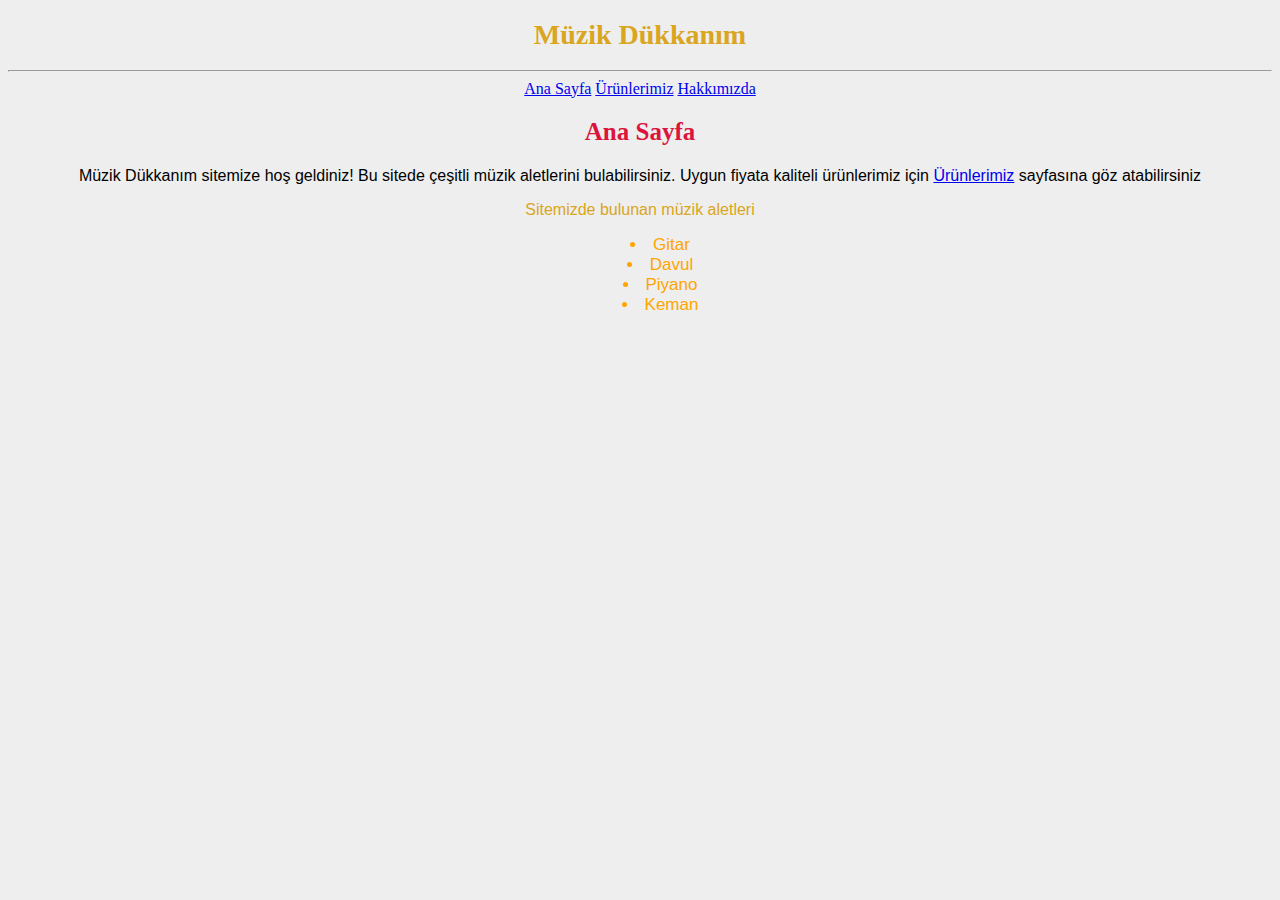
<file: index.html>
<!DOCTYPE html>
<html lang="tr">
<head>
    <meta charset="UTF-8">
    <meta http-equiv="X-UA-Compatible" content="IE=edge">
    <meta name="viewport" content="width=device-width, initial-scale=1.0">
    <title>Anasayfa</title>
    <link rel="stylesheet" href="CSS/style.css">
</head>
<body>
    <section>
   <center>     
       <!-- Yazılar ortalandı ve linkler eklendi. -->
    <h1>Müzik Dükkanım</h1>
    <hr>
    <!-- Başlık altına çizgi eklendi. -->
    <a href="index.html">Ana Sayfa</a> <a href="products.html">Ürünlerimiz</a> <a href="about-me.html">Hakkımızda</a>
    <h2>Ana Sayfa</h2>
    <p>Müzik Dükkanım sitemize hoş geldiniz! Bu sitede çeşitli müzik aletlerini bulabilirsiniz. Uygun fiyata kaliteli ürünlerimiz için <a href="products.html">Ürünlerimiz</a> sayfasına göz atabilirsiniz</p>
    <p style="color: goldenrod;" >Sitemizde bulunan müzik aletleri</p>
    <!-- Yazı tipi ve rengi seçildi. -->
    <ul style="list-style-position: inside;" >
        <li class="text-products" >Gitar</li>
        <li class="text-products" >Davul</li>
        <li class="text-products" >Piyano</li>
        <li class="text-products" >Keman</li>
    </ul>
   </center>
    </section>
</body>
</html>
</file>
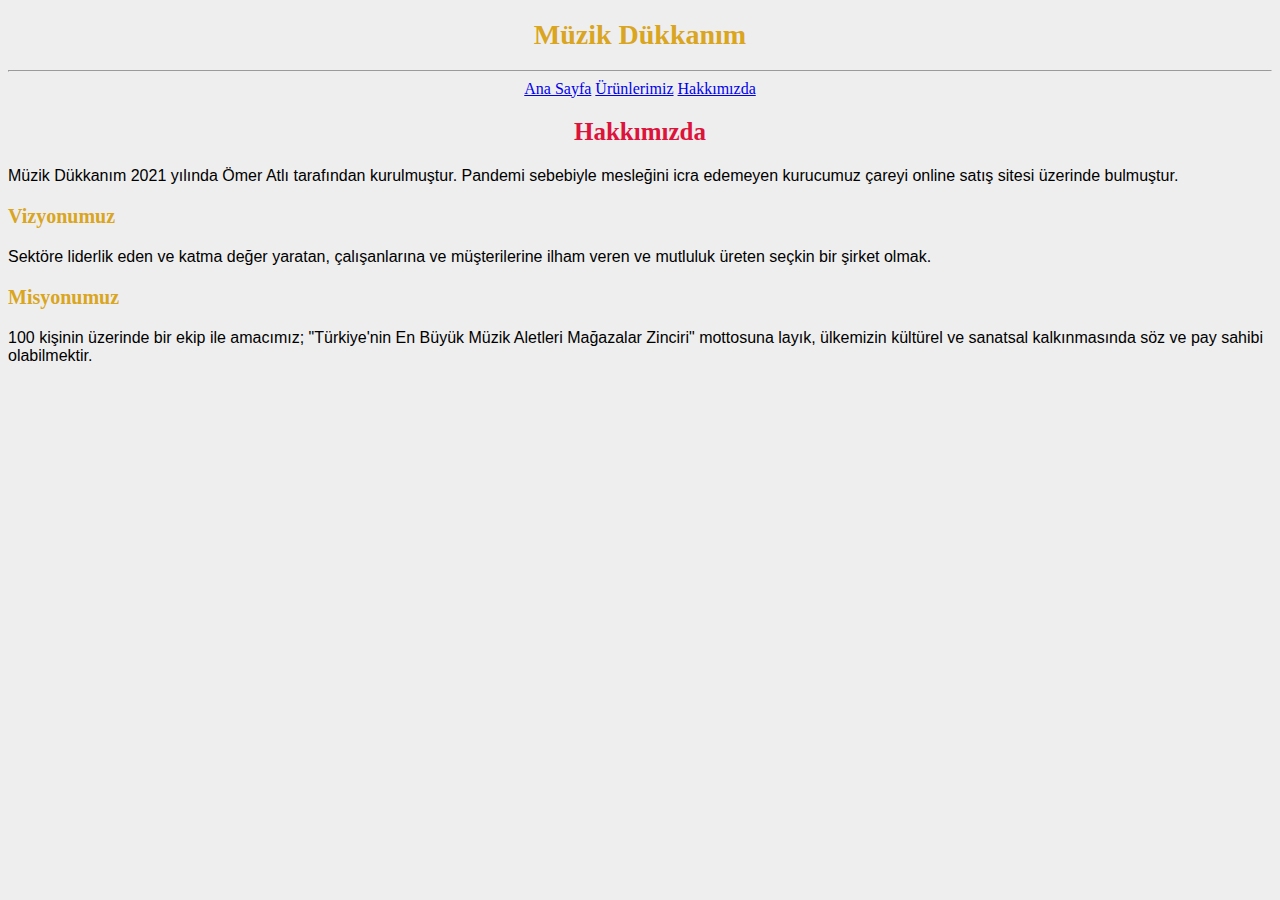
<file: about-me.html>
<!DOCTYPE html>
<html lang="tr">
<head>
    <meta charset="UTF-8">
    <meta http-equiv="X-UA-Compatible" content="IE=edge">
    <meta name="viewport" content="width=device-width, initial-scale=1.0">
    <title>Hakkımızda</title>
    <link rel="stylesheet" href="CSS/style.css">
</head>
<body>
    <section>
      <center>    
        <!-- Verilen örneğe uygun olarak başlık ortada vizyon ve misyon sola dayalı olarak ayarlandı. -->
        <h1>Müzik Dükkanım</h1>
        <hr>
          <a href="index.html">Ana Sayfa</a> <a href="products.html">Ürünlerimiz</a> <a href="about-me.html">Hakkımızda</a>
        <h2>Hakkımızda</h2>
      </center>
          <p>Müzik Dükkanım 2021 yılında Ömer Atlı tarafından kurulmuştur. Pandemi sebebiyle mesleğini icra edemeyen kurucumuz çareyi online satış sitesi üzerinde bulmuştur.</p>
        <h3>Vizyonumuz</h3>
          <p>Sektöre liderlik eden ve katma değer yaratan, çalışanlarına ve müşterilerine ilham veren ve mutluluk üreten seçkin bir şirket olmak.</p>
    
        <h3>Misyonumuz</h3>
          <p>100 kişinin üzerinde bir ekip ile amacımız; "Türkiye'nin En Büyük Müzik Aletleri Mağazalar Zinciri" mottosuna layık, ülkemizin kültürel ve sanatsal kalkınmasında söz ve pay sahibi olabilmektir.</p>  
    </section>

    
</body>
</html>
</file>
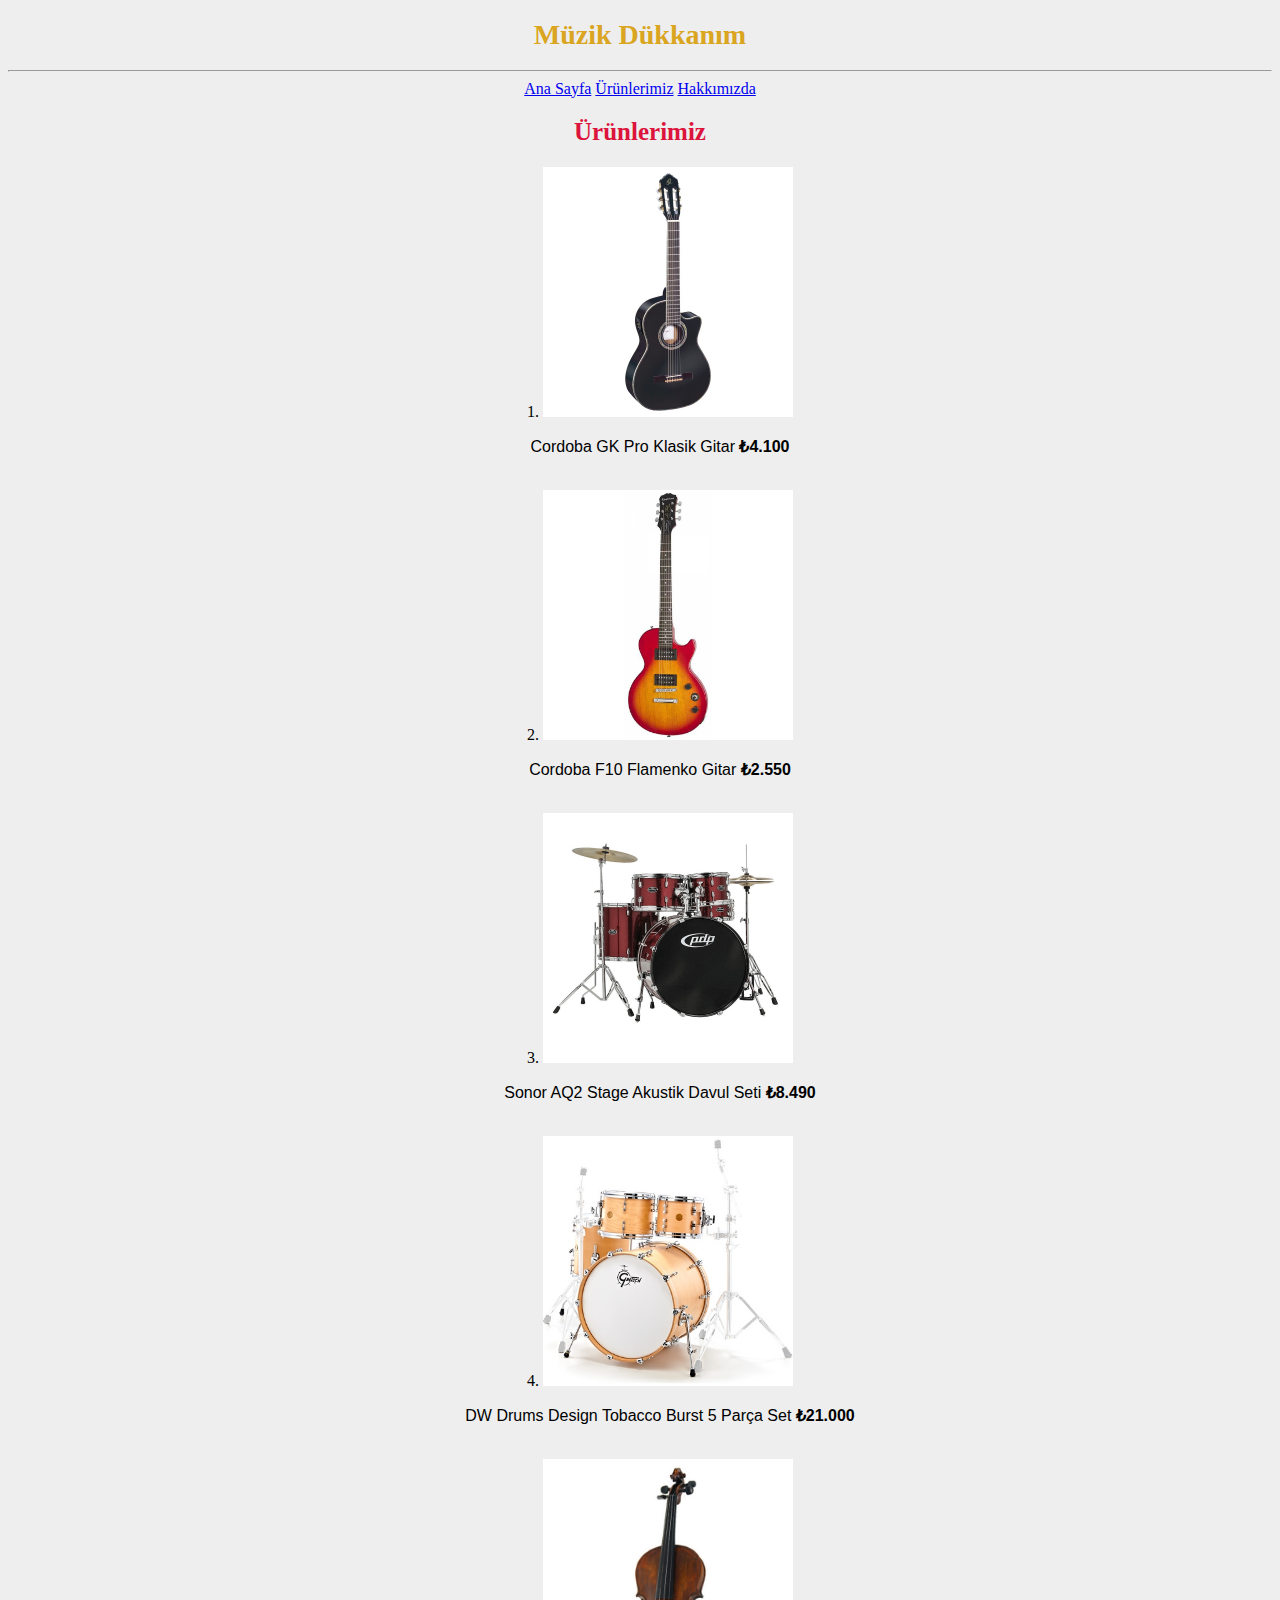
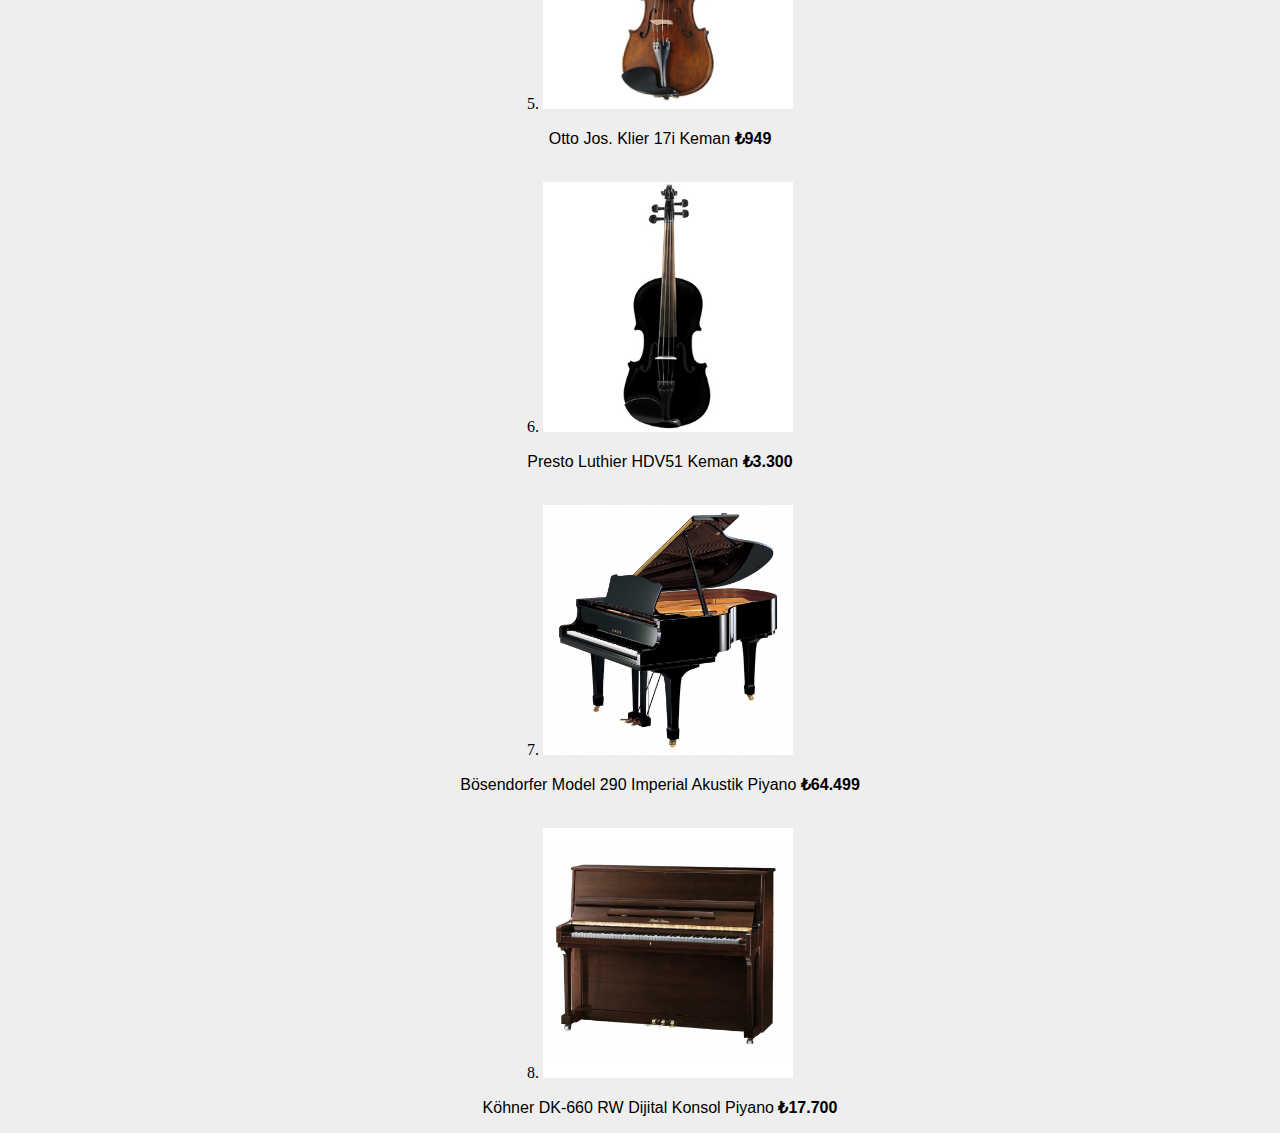
<file: products.html>
<!DOCTYPE html>
<html lang="tr">
<head>
    <meta charset="UTF-8">
    <meta http-equiv="X-UA-Compatible" content="IE=edge">
    <meta name="viewport" content="width=device-width, initial-scale=1.0">
    <title>Ürünlerimiz</title>
    <link rel="stylesheet" href="CSS/style.css">
</head>
<body>
    <section>
      <center>
          <!-- Başlıklar ve ürünler ortalandı. -->
         <h1>Müzik Dükkanım</h1>
         <hr>
           <a href="index.html">Ana Sayfa</a> <a href="products.html">Ürünlerimiz</a> <a href="about-me.html">Hakkımızda</a>
         <h2>Ürünlerimiz</h2>
         <!-- Ürün görselleri eklendi. -->
           <ol>
               <!-- Ürün listelemesi yapıldı. -->
              <li>
               <img src="images/guitar.jpg" alt="Gitar Model-1">
               <p>Cordoba GK Pro Klasik Gitar <strong>₺4.100</strong></p>
              </li> 
                    <br>
              <li>
               <img src="images/guitar-2.jpg" alt="Gitar Model-2">
               <p>Cordoba F10 Flamenko Gitar <strong>₺2.550</strong></p>
              </li>
                    <br>
              <li>
                  <img src="images/drum.jpg" alt="Davul Model-1">
                  <p>Sonor AQ2 Stage Akustik Davul Seti <strong>₺8.490</strong></p>
              </li>
                    <br>
              <li>
                  <img src="images/drum-2.jpg" alt="Davul Model-2">
                  <p>DW Drums Design Tobacco Burst 5 Parça Set <strong>₺21.000</strong></p>
              </li>
                    <br>
              <li>
                  <img src="images/violin.jpg" alt="Keman Model-1">
                  <p>Otto Jos. Klier 17i Keman <strong>₺949</strong></p>
              </li>
                    <br>
              <li>
                  <img src="images/violin-2.jpg" alt="Keman Model-2">
                  <p>Presto Luthier HDV51 Keman <strong>₺3.300</strong></p>
              </li> 
                    <br>
              <li>
                  <img src="images/piano.jpg" alt="Piyano Model-1">
                  <p>Bösendorfer Model 290 Imperial Akustik Piyano <strong>₺64.499 </strong> </p>
              </li>
                    <br>
              <li>
                  <img src="images/piano-2.jpg" alt="Piyano Model-2">
                  <p>Köhner DK-660 RW Dijital Konsol Piyano <strong>₺17.700</strong></p>
              </li>               
          </ol>
      </center>
</file>
<file: CSS/style.css>
h1{
    font-size: 28px;
    color:goldenrod;
    font-family: 'Yomogi', cursive;
}

h2{
    font-size: 25px;
    color: crimson;
    font-family: 'Uchen', serif;

}

h3{
    font-size: 20px;
    color:goldenrod;
}

li{
    list-style-position:inside ;
}

img{
    height: 250px;
}

p{
    font-family: 'Rajdhani', sans-serif;
}

.text-products{
    font-size: 17px;
    color:orange ;
    font-family:'Franklin Gothic Medium', 'Arial Narrow', Arial, sans-serif
}

body{
    background-color:#EEEEEE;
}
</file>
